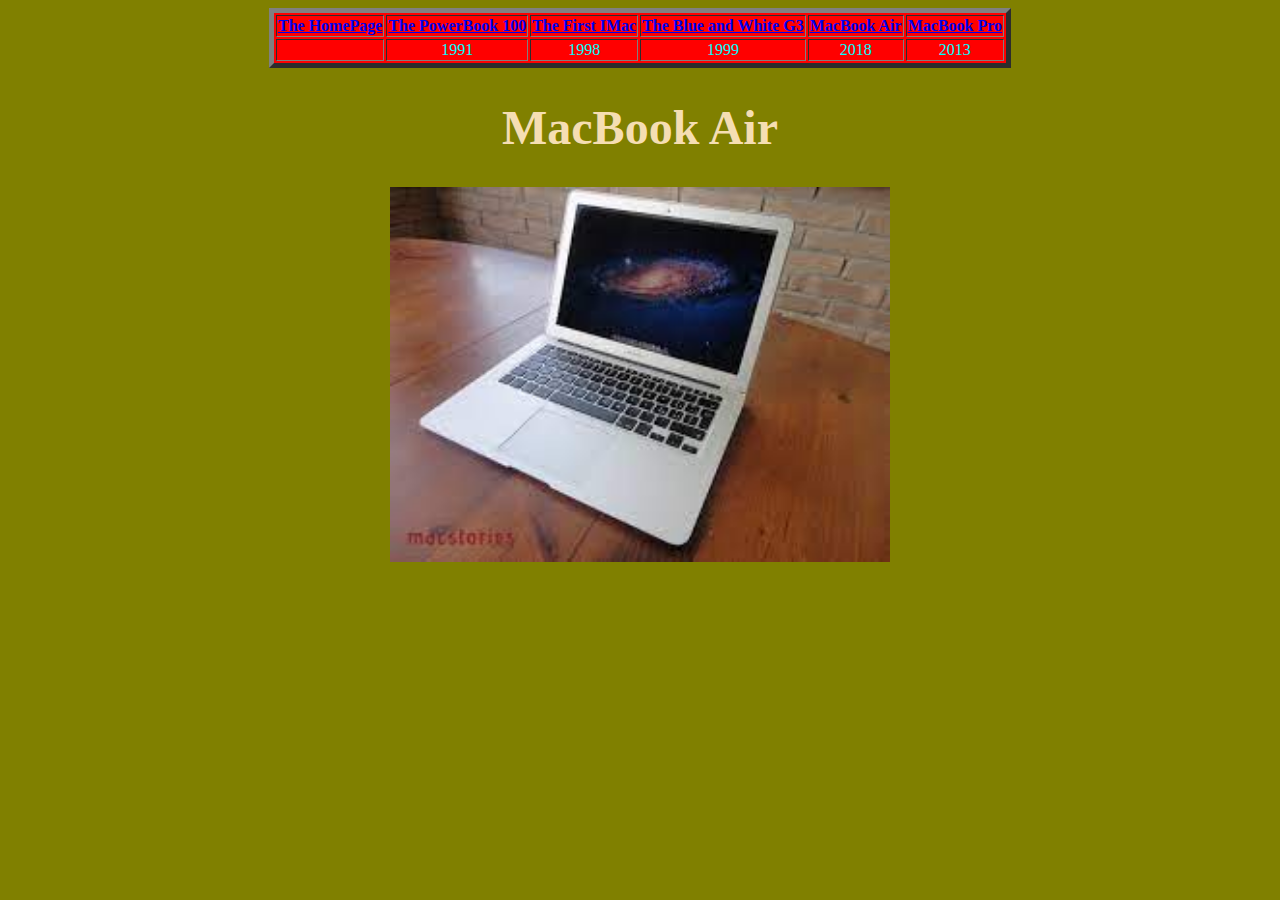
<file: MacBookAir.html>
<!DOCTYPE html>
<html lang="en">
<head>
    <title>MacBook Air</title>
    <link rel="stylesheet" href="Style.css">
</head>
<body id="MacBookAir">
    <table border="5">
        <tr>
            <th><a href="index.html">The HomePage</a></th>
            <th><a href="thepowerbook100.html">The PowerBook 100</a></th>
          <th><a href="thefirstimac.html">The First IMac</a></th>
          <th><a href="theblueandwhiteG3.html">The Blue and White G3</a></th>
          <th><a href="macbookair.html">MacBook Air</a></th>
          <th><a href="macbookpro.html">MacBook Pro</a></th>
        </tr>
        <tr>
            <td></td>
            <td>1991</td>
            <td>1998</td>
            <td>1999</td>
            <td>2018</td>
            <td>2013</td>
         </tr>
      </table>
      <h1 class="AirHeading">MacBook Air</h1>
      <a href="https://www.macstories.net/reviews/13-inch-macbook-air-review/"><img src="[data-uri]" width="500px" alt="MacBook Air"></a>
   <p>
    
   </p>
  
</body>
</html>
</file>
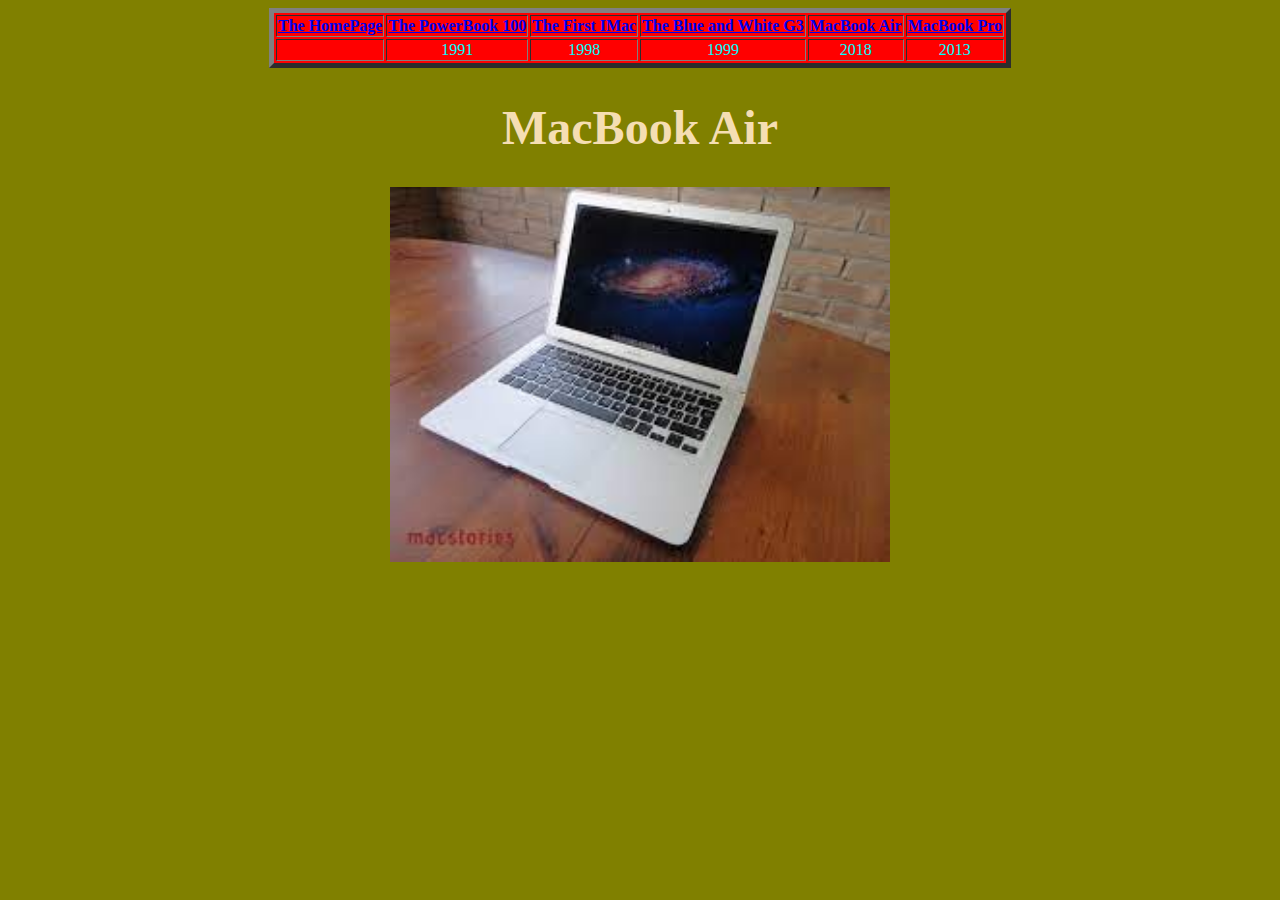
<file: macbookair.html>
<!DOCTYPE html>
<html lang="en">
<head>
    <title>MacBook Air</title>
    <link rel="stylesheet" href="Style.css">
</head>
<body id="MacBookAir">
    <table border="5">
        <tr>
            <th><a href="index.html">The HomePage</a></th>
            <th><a href="thepowerbook100.html">The PowerBook 100</a></th>
          <th><a href="thefirstimac.html">The First IMac</a></th>
          <th><a href="theblueandwhiteG3.html">The Blue and White G3</a></th>
          <th><a href="macbookair.html">MacBook Air</a></th>
          <th><a href="macbookpro.html">MacBook Pro</a></th>
        </tr>
        <tr>
            <td></td>
            <td>1991</td>
            <td>1998</td>
            <td>1999</td>
            <td>2018</td>
            <td>2013</td>
         </tr>
      </table>
      <h1 class="AirHeading">MacBook Air</h1>
      <a href="https://www.macstories.net/reviews/13-inch-macbook-air-review/"><img src="[data-uri]" width="500px" alt="MacBook Air"></a>
   <p>
    
   </p>
  
</body>
</html>
</file>
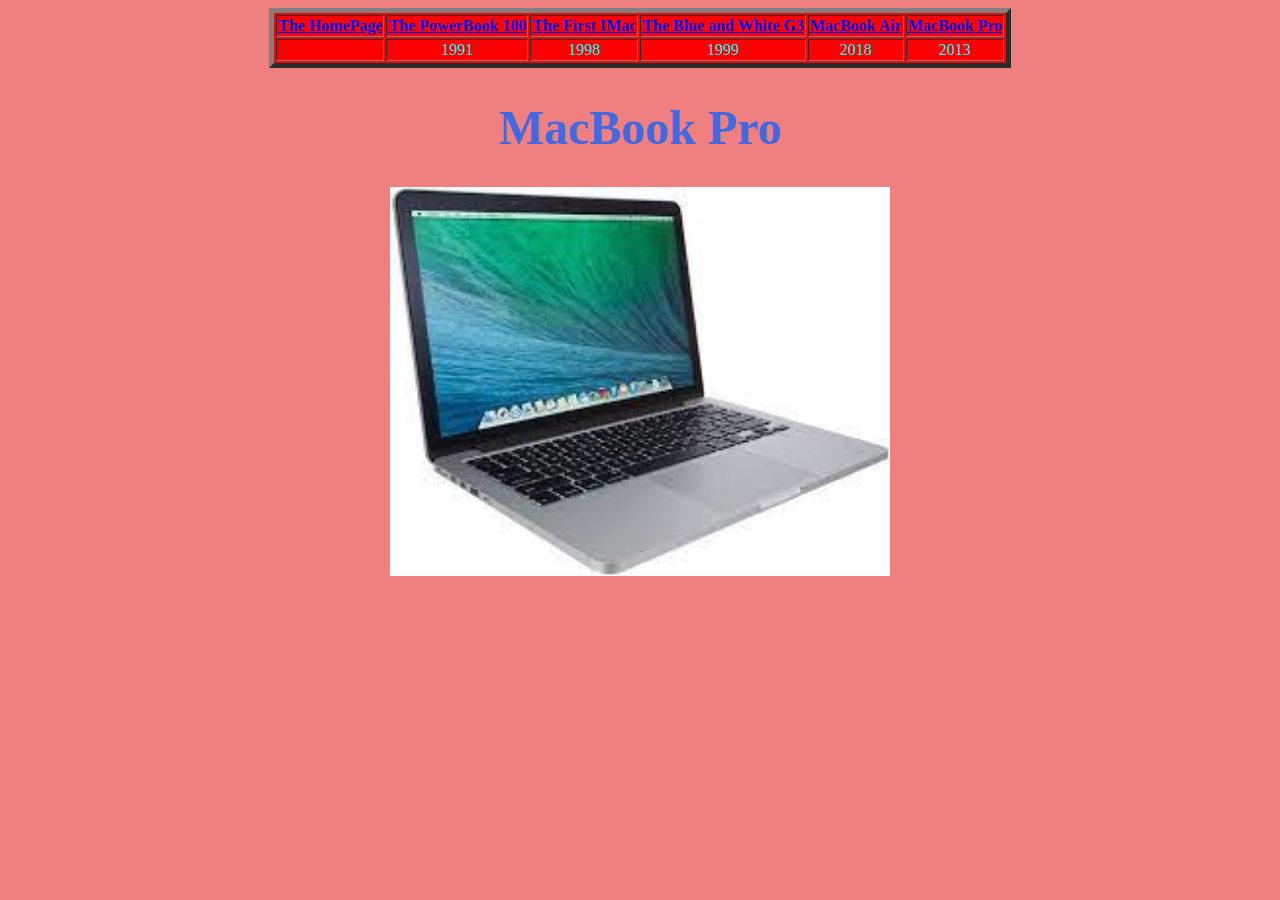
<file: MacBookPro.html>
<!DOCTYPE html>
<html lang="en">
<head>
    <title>MacBook Pro</title>
    <link rel="stylesheet" href="Style.css">
</head>
<body id="MacBookPro">
    <table border="5">
        <tr>
            <th><a href="index.html">The HomePage</a></th>
            <th><a href="thepowerbook100.html">The PowerBook 100</a></th>
          <th><a href="thefirstimac.html">The First IMac</a></th>
          <th><a href="theblueandwhiteG3.html">The Blue and White G3</a></th>
          <th><a href="macbookair.html">MacBook Air</a></th>
          <th><a href="macbookpro.html">MacBook Pro</a></th>
        </tr>
        <tr>
            <td></td>
            <td>1991</td>
            <td>1998</td>
            <td>1999</td>
            <td>2018</td>
            <td>2013</td>
         </tr>
      </table>
      <h1 class="ProHeading">MacBook Pro</h1>
      <a href="https://www.pcmag.com/reviews/apple-macbook-pro-13-inch-2013"><img id="imgPro" src="[data-uri]" width="500px" alt="MacBook Pro"></a>
   <p>
    
   </p>
  
</body>
</html>
</file>
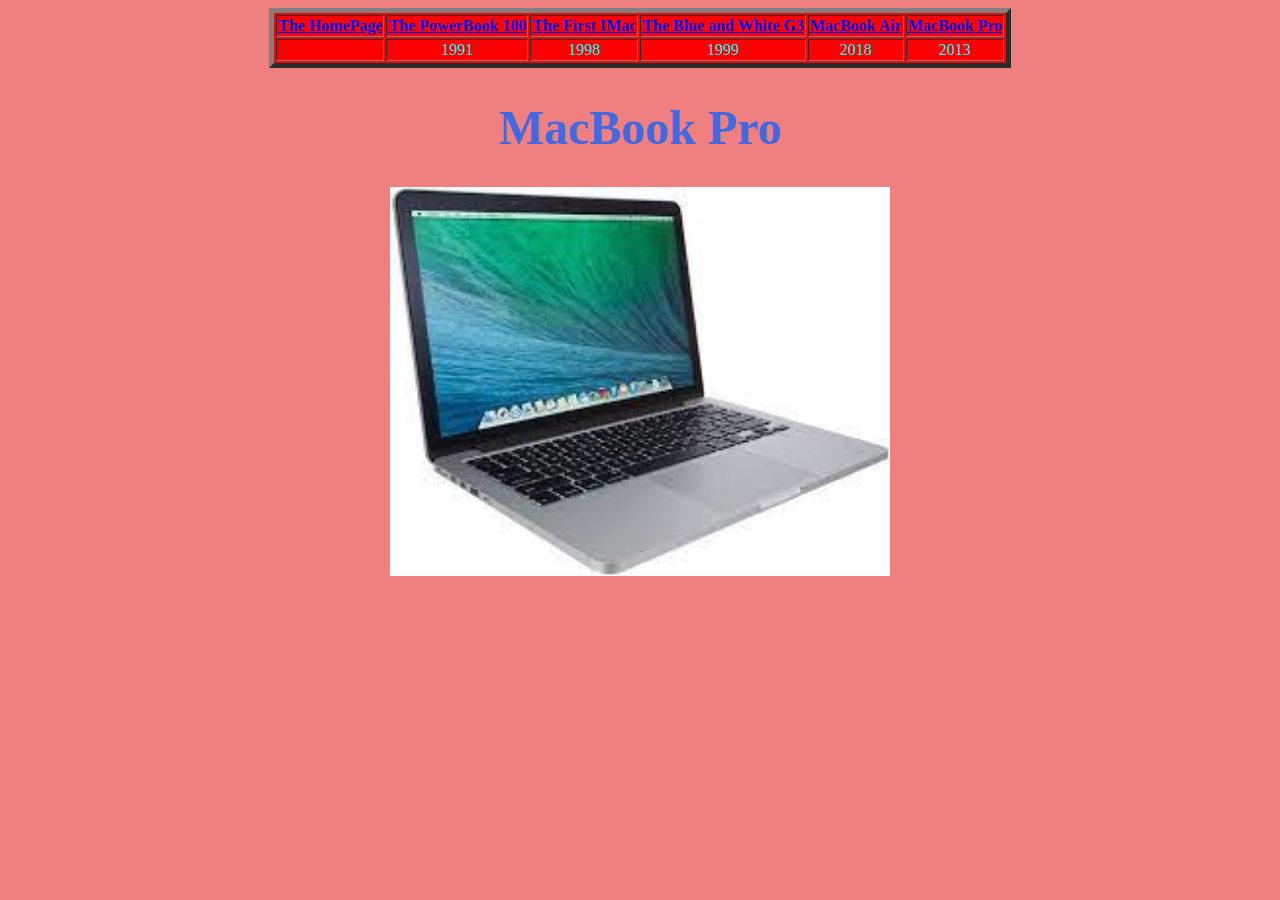
<file: macbookpro.html>
<!DOCTYPE html>
<html lang="en">
<head>
    <title>MacBook Pro</title>
    <link rel="stylesheet" href="Style.css">
</head>
<body id="MacBookPro">
    <table border="5">
        <tr>
            <th><a href="index.html">The HomePage</a></th>
            <th><a href="thepowerbook100.html">The PowerBook 100</a></th>
          <th><a href="thefirstimac.html">The First IMac</a></th>
          <th><a href="theblueandwhiteG3.html">The Blue and White G3</a></th>
          <th><a href="macbookair.html">MacBook Air</a></th>
          <th><a href="macbookpro.html">MacBook Pro</a></th>
        </tr>
        <tr>
            <td></td>
            <td>1991</td>
            <td>1998</td>
            <td>1999</td>
            <td>2018</td>
            <td>2013</td>
         </tr>
      </table>
      <h1 class="ProHeading">MacBook Pro</h1>
      <a href="https://www.pcmag.com/reviews/apple-macbook-pro-13-inch-2013"><img id="imgPro" src="[data-uri]" width="500px" alt="MacBook Pro"></a>
   <p>
    
   </p>
  
</body>
</html>
</file>
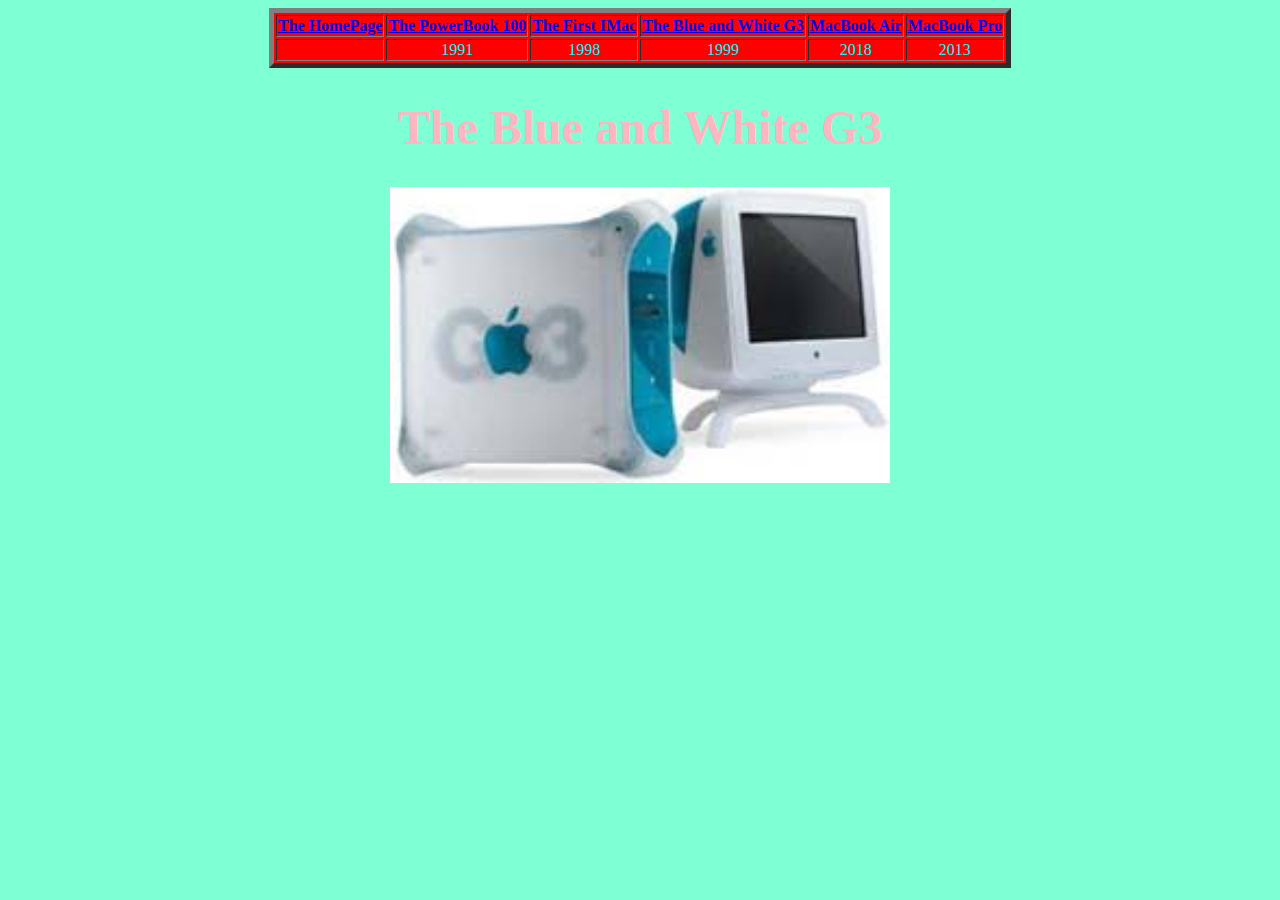
<file: TheBlueandWhiteG3.html>
<!DOCTYPE html>
<html lang="en">
<head>
    <title>The Blue and White G3</title>
    <link rel="stylesheet" href="Style.css">
</head>
<body id="TheBlueandWhiteG3">
     <table border="5">
        <tr>
          <th><a href="index.html">The HomePage</a></th>
          <th><a href="thepowerbook100.html">The PowerBook 100</a></th>
        <th><a href="thefirstimac.html">The First IMac</a></th>
        <th><a href="theblueandwhiteG3.html">The Blue and White G3</a></th>
        <th><a href="macbookair.html">MacBook Air</a></th>
        <th><a href="macbookpro.html">MacBook Pro</a></th>
        </tr>
        <tr>
            <td></td>
            <td>1991</td>
            <td>1998</td>
            <td>1999</td>
            <td>2018</td>
            <td>2013</td>
         </tr>
      </table>
      <h1 class="BlueHeading">The Blue and White G3</h1>
      <a href="https://everymac.com/systems/apple/powermac_g3/specs/powermac_g3_400_bl.html"><img src="[data-uri]" width="500px" alt="The Blue and WHite G3"></a>
      <p>
       
      </p>
</body>
</html>
</file>
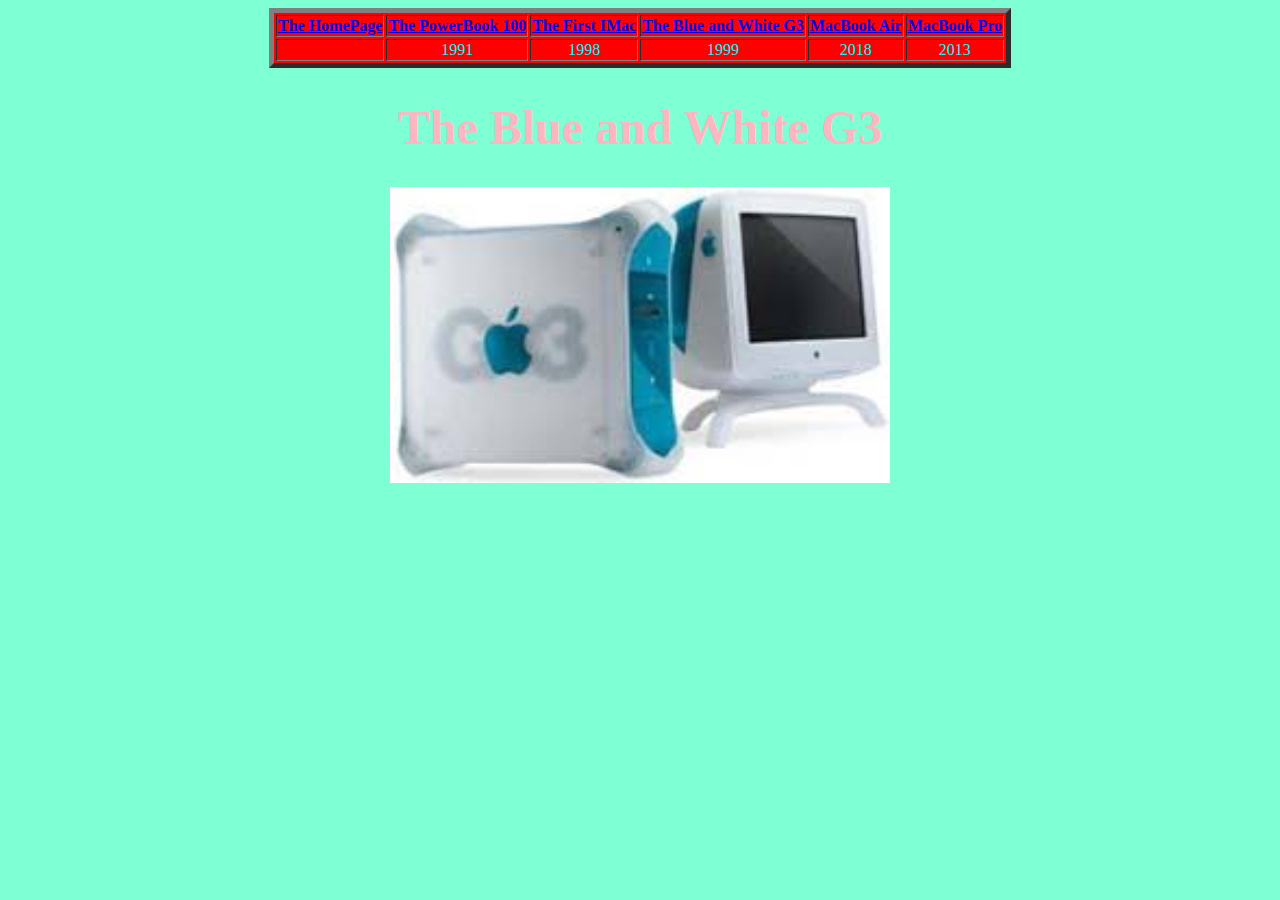
<file: theblueandwhiteG3.html>
<!DOCTYPE html>
<html lang="en">
<head>
    <title>The Blue and White G3</title>
    <link rel="stylesheet" href="Style.css">
</head>
<body id="TheBlueandWhiteG3">
     <table border="5">
        <tr>
          <th><a href="index.html">The HomePage</a></th>
          <th><a href="thepowerbook100.html">The PowerBook 100</a></th>
        <th><a href="thefirstimac.html">The First IMac</a></th>
        <th><a href="theblueandwhiteG3.html">The Blue and White G3</a></th>
        <th><a href="macbookair.html">MacBook Air</a></th>
        <th><a href="macbookpro.html">MacBook Pro</a></th>
        </tr>
        <tr>
            <td></td>
            <td>1991</td>
            <td>1998</td>
            <td>1999</td>
            <td>2018</td>
            <td>2013</td>
         </tr>
      </table>
      <h1 class="BlueHeading">The Blue and White G3</h1>
      <a href="https://everymac.com/systems/apple/powermac_g3/specs/powermac_g3_400_bl.html"><img src="[data-uri]" width="500px" alt="The Blue and WHite G3"></a>
      <p>
       
      </p>
</body>
</html>
</file>
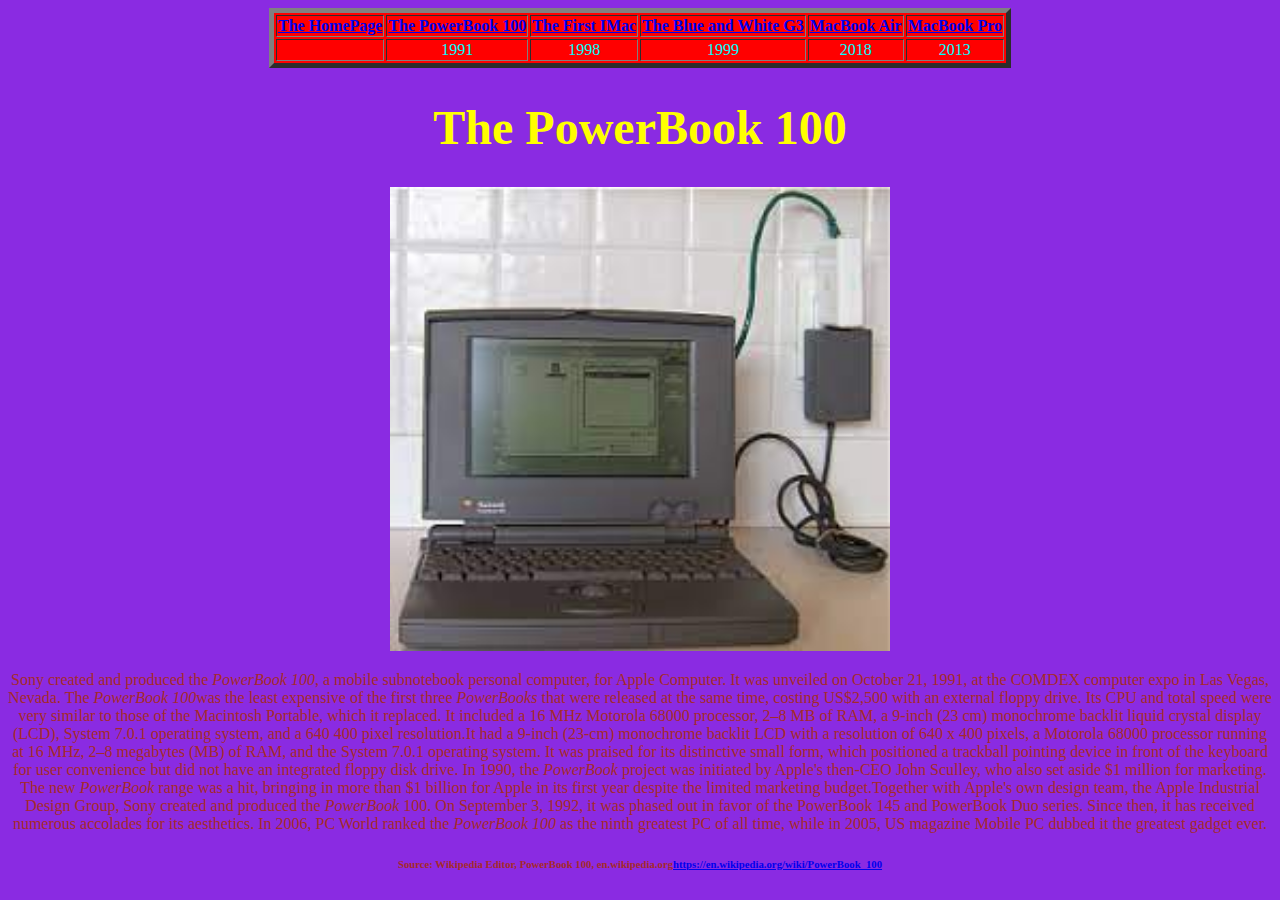
<file: ThePowerbook100.html>
<!DOCTYPE html>
<html lang="en">
<head>
    <title>The PowerBook 100</title>
    <link rel="stylesheet" href="Style.css">
</head>
<body id="ThePowerBook100">
    <table border="5">
        <tr>
            <th><a href="index.html">The HomePage</a></th>
            <th><a href="thepowerbook100.html">The PowerBook 100</a></th>
          <th><a href="thefirstimac.html">The First IMac</a></th>
          <th><a href="theblueandwhiteG3.html">The Blue and White G3</a></th>
          <th><a href="macbookair.html">MacBook Air</a></th>
          <th><a href="macbookpro.html">MacBook Pro</a></th>
        </tr>
        <tr>
            <td></td>
            <td>1991</td>
            <td>1998</td>
            <td>1999</td>
            <td>2018</td>
            <td>2013</td>
         </tr>
      </table>
  <h1 class="HeadingPowerBook100">The PowerBook 100</h1>
  <a href = "http://www.columbia.edu/~em36/pb100/PowerBook100Wireless.html"><img src="[data-uri]" width="500px" alt="PowerBook100"></a>

  <p>
    Sony created and produced the <em>PowerBook 100</em>, a mobile subnotebook personal computer, for Apple Computer. It was unveiled on October 21, 1991, at the COMDEX computer expo in Las Vegas, Nevada. The <em>PowerBook 100</em>was the least expensive of the first three<em> PowerBooks</em> that were released at the same time, costing US$2,500 with an external floppy drive. Its CPU and total speed were very similar to those of the Macintosh Portable, which it replaced. It included a 16 MHz Motorola 68000 processor, 2–8 MB of RAM, a 9-inch (23 cm) monochrome backlit liquid crystal display (LCD), System 7.0.1 operating system, and a 640 400 pixel resolution.It had a 9-inch (23-cm) monochrome backlit LCD with a resolution of 640 x 400 pixels, a Motorola 68000 processor running at 16 MHz, 2–8 megabytes (MB) of RAM, and the System 7.0.1 operating system. It was praised for its distinctive small form, which positioned a trackball pointing device in front of the keyboard for user convenience but did not have an integrated floppy disk drive. In 1990, the <em>PowerBook</em> project was initiated by Apple's then-CEO John Sculley, who also set aside $1 million for marketing. The new <em>PowerBook</em> range was a hit, bringing in more than $1 billion for Apple in its first year despite the limited marketing budget.Together with Apple's own design team, the Apple Industrial Design Group, Sony created and produced the <em>PowerBook</em> 100. On September 3, 1992, it was phased out in favor of the PowerBook 145 and PowerBook Duo series. Since then, it has received numerous accolades for its aesthetics. In 2006, PC World ranked the <em>PowerBook 100</em> as the ninth greatest PC of all time, while in 2005, US magazine Mobile PC dubbed it the greatest gadget ever.
    <h6>Source: Wikipedia Editor, PowerBook 100, en.wikipedia.org<a href="https://en.wikipedia.org/wiki/PowerBook_100">https://en.wikipedia.org/wiki/PowerBook_100</a></h6>
</p>
</body>
</html>
</file>
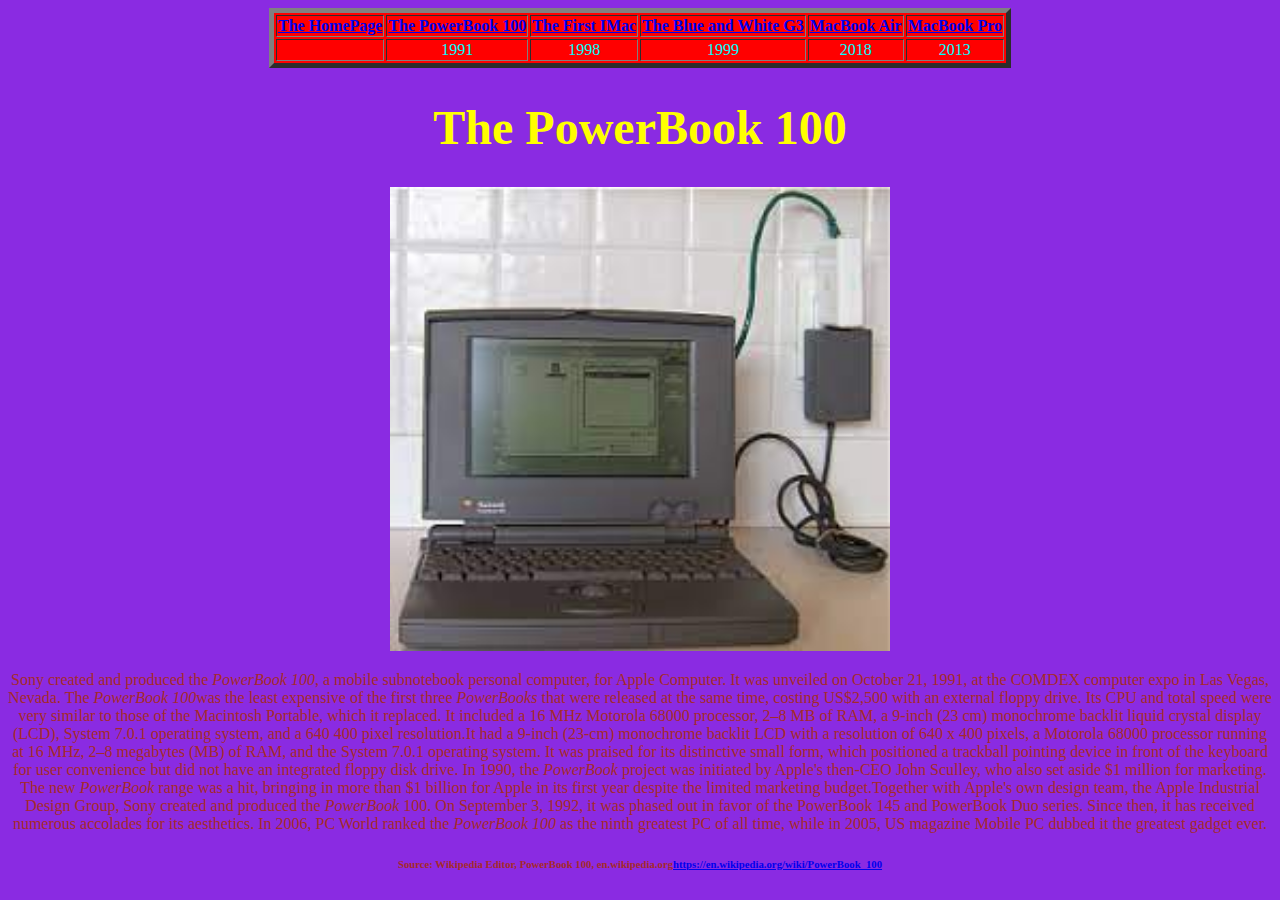
<file: thepowerbook100.html>
<!DOCTYPE html>
<html lang="en">
<head>
    <title>The PowerBook 100</title>
    <link rel="stylesheet" href="Style.css">
</head>
<body id="ThePowerBook100">
    <table border="5">
        <tr>
            <th><a href="index.html">The HomePage</a></th>
            <th><a href="thepowerbook100.html">The PowerBook 100</a></th>
          <th><a href="thefirstimac.html">The First IMac</a></th>
          <th><a href="theblueandwhiteG3.html">The Blue and White G3</a></th>
          <th><a href="macbookair.html">MacBook Air</a></th>
          <th><a href="macbookpro.html">MacBook Pro</a></th>
        </tr>
        <tr>
            <td></td>
            <td>1991</td>
            <td>1998</td>
            <td>1999</td>
            <td>2018</td>
            <td>2013</td>
         </tr>
      </table>
  <h1 class="HeadingPowerBook100">The PowerBook 100</h1>
  <a href = "http://www.columbia.edu/~em36/pb100/PowerBook100Wireless.html"><img src="[data-uri]" width="500px" alt="PowerBook100"></a>

  <p>
    Sony created and produced the <em>PowerBook 100</em>, a mobile subnotebook personal computer, for Apple Computer. It was unveiled on October 21, 1991, at the COMDEX computer expo in Las Vegas, Nevada. The <em>PowerBook 100</em>was the least expensive of the first three<em> PowerBooks</em> that were released at the same time, costing US$2,500 with an external floppy drive. Its CPU and total speed were very similar to those of the Macintosh Portable, which it replaced. It included a 16 MHz Motorola 68000 processor, 2–8 MB of RAM, a 9-inch (23 cm) monochrome backlit liquid crystal display (LCD), System 7.0.1 operating system, and a 640 400 pixel resolution.It had a 9-inch (23-cm) monochrome backlit LCD with a resolution of 640 x 400 pixels, a Motorola 68000 processor running at 16 MHz, 2–8 megabytes (MB) of RAM, and the System 7.0.1 operating system. It was praised for its distinctive small form, which positioned a trackball pointing device in front of the keyboard for user convenience but did not have an integrated floppy disk drive. In 1990, the <em>PowerBook</em> project was initiated by Apple's then-CEO John Sculley, who also set aside $1 million for marketing. The new <em>PowerBook</em> range was a hit, bringing in more than $1 billion for Apple in its first year despite the limited marketing budget.Together with Apple's own design team, the Apple Industrial Design Group, Sony created and produced the <em>PowerBook</em> 100. On September 3, 1992, it was phased out in favor of the PowerBook 145 and PowerBook Duo series. Since then, it has received numerous accolades for its aesthetics. In 2006, PC World ranked the <em>PowerBook 100</em> as the ninth greatest PC of all time, while in 2005, US magazine Mobile PC dubbed it the greatest gadget ever.
    <h6>Source: Wikipedia Editor, PowerBook 100, en.wikipedia.org<a href="https://en.wikipedia.org/wiki/PowerBook_100">https://en.wikipedia.org/wiki/PowerBook_100</a></h6>
</p>
</body>
</html>
</file>
<file: Style.css>
.HomePageHeading {
    text-align: center;
    font-size: 50px;
    color:rgb(63, 151, 63)
}
#HomePage {
    background-color: rgb(68, 76, 69);
    color: bisque;
}
#ThePowerBook100 {
    background-color: blueviolet;
    color: brown;
    text-align: center;
}
#TheBlueandWhiteG3 {
    background-color: aquamarine;
    color: peru;
    text-align: center;
}
#TheFirstIMac {
    background-color: palevioletred;
    color: teal;
    text-align: center;
}
#MacBookPro {
    background-color: lightcoral;
    color: darkcyan;
    text-align: center;
}
#MacBookAir {
    background-color: olive;
    color: peachpuff;
    text-align: center;
}

li {
    color: beige;
}
.HeadingPowerBook100 {
     text-align: center;
    font-size: 48px;
    color:yellow;
}
.TheFirstIMacHeading {
    text-align: center;
    font-size: 48px;
    color:silver;
}
.BlueHeading{
    text-align: center;
    font-size: 48px;
    color:lightpink;
}
.ProHeading {
    text-align: center;
    font-size: 48px;
    color:royalblue;
}
.AirHeading {
    text-align: center;
    font-size: 48px;
    color:wheat;
}
 {
    text-align: center;
}
table {
    background-color: red;
    margin: auto;
}
td {
    color: aqua;
}
</file>
